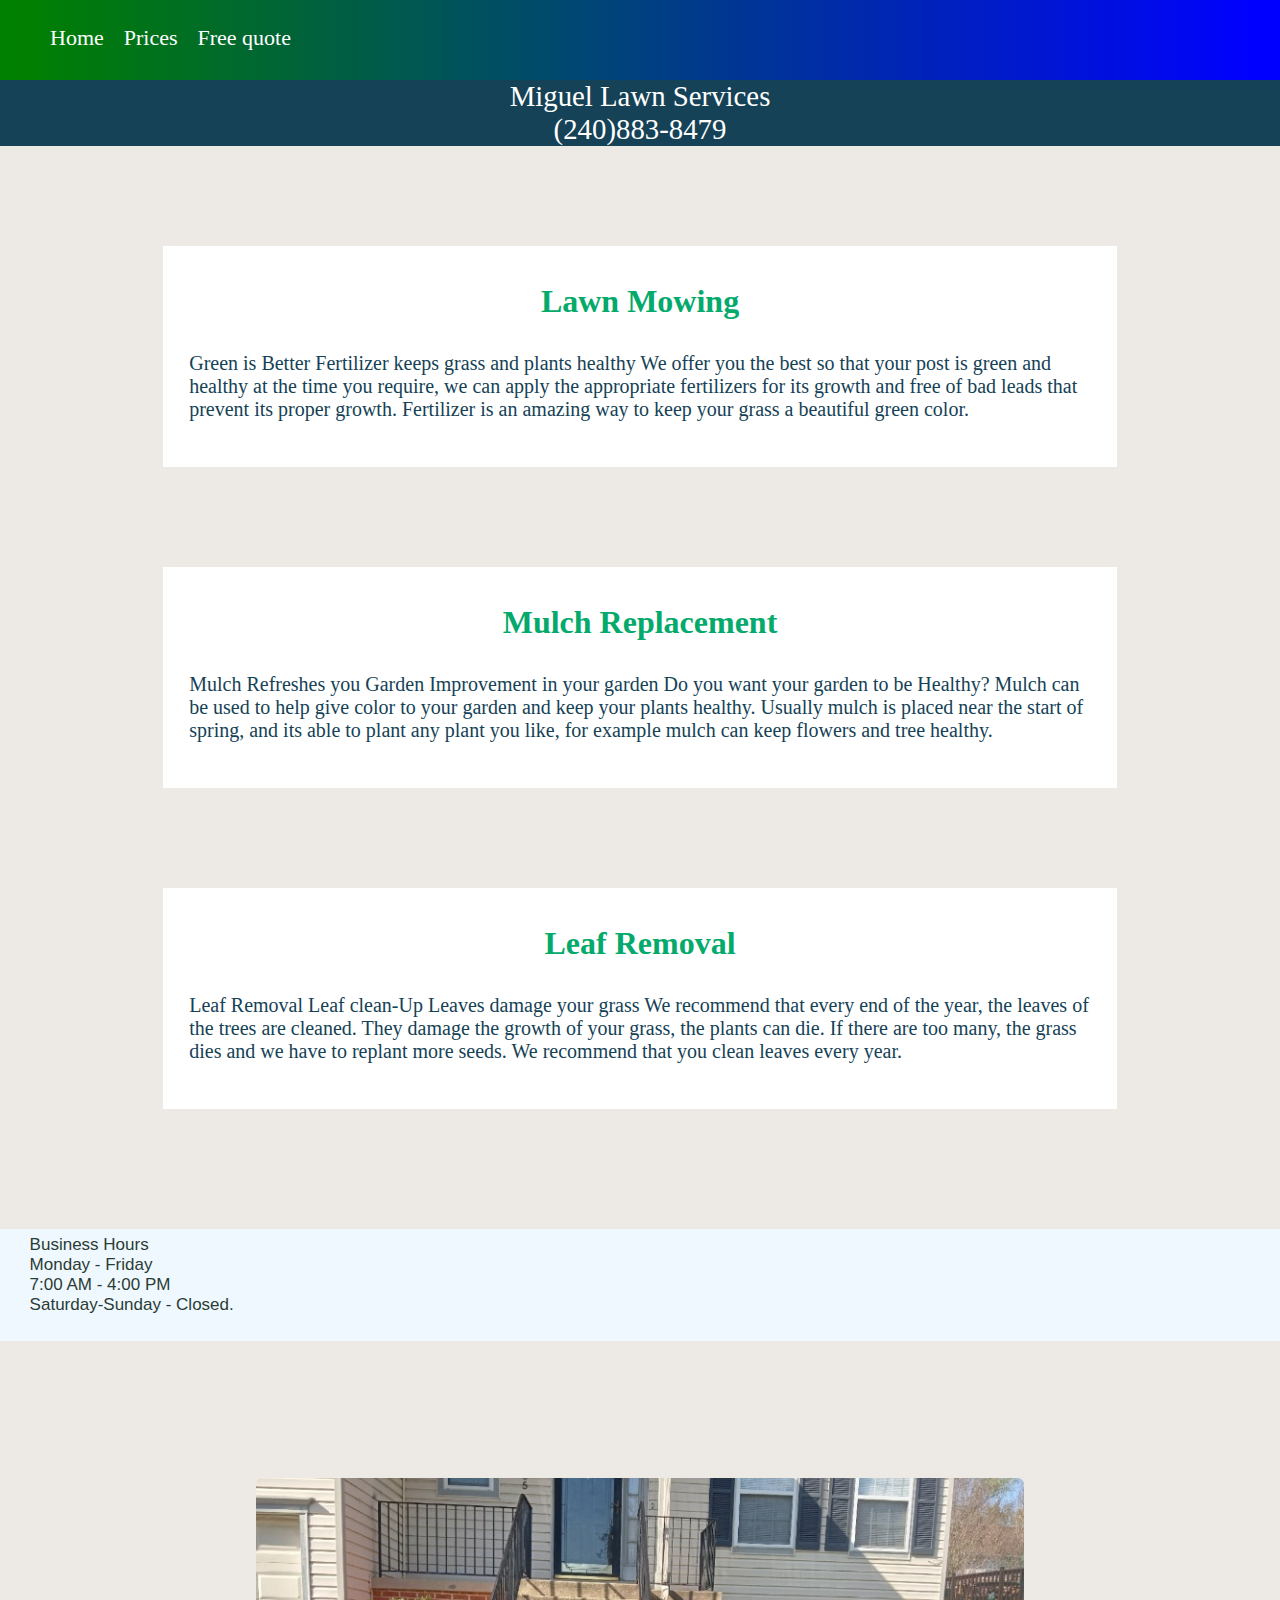
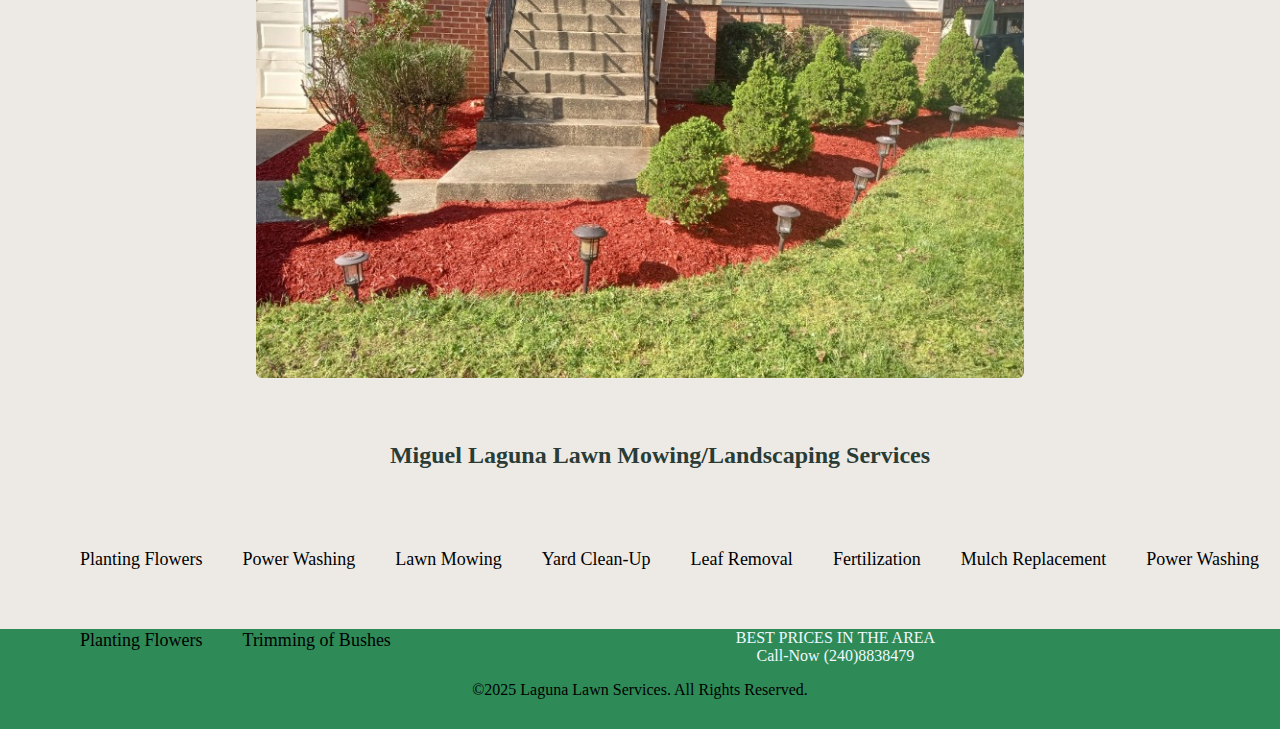
<file: index.html>
<!DOCTYPE html>
<html lang="en">

<head>
    <meta charset="UTF-8">
    <meta http-equiv="X-UA-Compatible" content="IE=edge">
    <meta name="viewport" content="width=device-width, initial-scale=1.0">
    <meta name="google-site-verification" content="pZdCBtUnB5H4bddbeAXtoJLMB3eoLyxLkDfUYJ0IXUw" />
    <meta name="description" content="miguel laguna lawn mowing, lawn mowing, green grass, laguna lawn, lanham md, 2408838479">
    <meta name="author" content="miguel laguna">
    <link rel="shortcut icon" href="./img/galeria10.jpg" type="image/x-icon">
    <link rel="stylesheet" href="navbar.css">
    <link rel="stylesheet" href="style.css">

    <title>Laguna lawn mowing Flower 🌳</title>
    <!-- Google tag (gtag.js) -->
<script async src="https://www.googletagmanager.com/gtag/js?id=G-Q1GMFGGBC6"></script>
<script>
  window.dataLayer = window.dataLayer || [];
  function gtag(){dataLayer.push(arguments);}
  gtag('js', new Date());

  gtag('config', 'G-Q1GMFGGBC6');
</script>
</head>

<body>
    <header class="navbar" id="navbar">
        <ul>
             
            <li> <a href="./" class="link" target="_top">Home</a></li>
            <li> <a href="./prices" class="link" target="_top">Prices</a></li>
            <li><a href="./free quote">Free quote</a> </li>
        </ul>
        
    </header>

    <div class="text">
        <a href="tel:12408838479" title="Call-Now For Good Services" target="_top">Miguel Lawn
            Services<br>(240)883-8479</a>
    </div>
    <div class="main">
        <div class="textx">
            <h1>Lawn Mowing</h1>
            <p>Green is Better Fertilizer keeps grass and plants healthy We offer you the best
                so that your post is green and healthy at the time you require, we can apply the appropriate fertilizers
                for its growth and free of bad
                leads that prevent its proper growth. Fertilizer is an amazing way to keep your grass a beautiful green
                color. </p>
        </div>
        <div class="textx">
            <h1>Mulch Replacement</h1>
            <p>Mulch Refreshes you Garden Improvement in your garden Do you want your garden to be
                Healthy? Mulch can be used to help give color to your garden and keep your plants healthy. Usually mulch
                is placed near the start of spring,
                and its able to plant any plant you like, for example mulch can keep flowers and tree healthy.</p>
        </div>
        <div class="textx">
            <h1>Leaf Removal</h1>
            <p>Leaf Removal Leaf clean-Up Leaves damage your grass We recommend that every end of the
                year, the leaves of the trees are cleaned. They damage the growth of your grass, the plants can die. If
                there are too many, the grass dies
                and we have to replant more seeds. We recommend that you clean leaves every year.</p>
        </div>
    </div>
    <pre id="orario">
     Business Hours
     Monday - Friday
     7:00 AM - 4:00 PM
     Saturday-Sunday - Closed.
    </pre>
    <div class="foto">
        <picture>
            <source srcset="img/galeria10.jpg" media="(min-width:1200px)">
            <source srcset="img/galeria11.jpg" media="(min-width:600px)">
            <img src="img/galeria12.jpg" alt="grass green">
        </picture>
    </div>
    <ol class="lista">
        <h2>Miguel Laguna Lawn Mowing/Landscaping Services</h2>
        <ul>Planting Flowers</ul>
        <ul>Power Washing</ul>

        <ul>Lawn Mowing</ul>
        <ul>Yard Clean-Up</ul>
        <ul>Leaf Removal</ul>
        <ul>Fertilization</ul>
        <ul>Mulch Replacement</ul>
        <ul>Power Washing</ul>
        <ul>Planting Flowers</ul>
        <ul>Trimming of Bushes</ul>
    </ol>


    <div class="pie-pagina">
        <span>BEST PRICES IN THE AREA</span><br>
        <span>Call-Now (240)8838479</span>
        <p>©2025 Laguna Lawn Services. All Rights Reserved.</p>
    </div>
    <script src="app.js"></script>
</body>

</html>
</file>
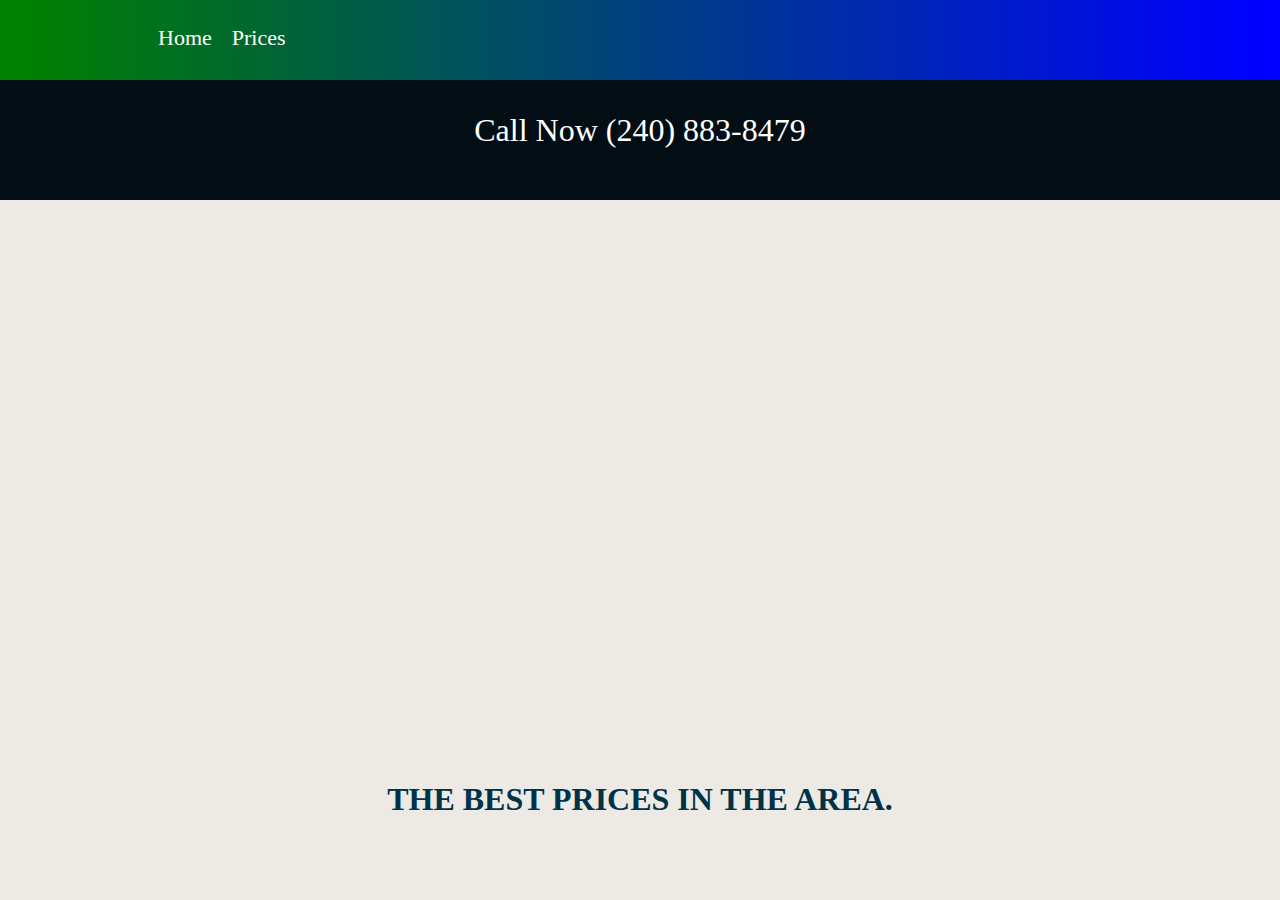
<file: free quote.html>
<!DOCTYPE html>
<html lang="en">
<head>
  <meta charset="UTF-8">
  <meta name="viewport" content="width=device-width, initial-scale=1.0">
  <link rel="stylesheet" href="free.css">
  <link rel="stylesheet" href="navbar.css">
  <title>free quote</title>
</head>
<body>
   <header>
    <div class="navbar">
     <ul>
   <li><a href="./index">Home</a></li>
   <li><a href="./prices">Prices</a></li>
   
 </ul>
    </div>
  </header>
<div class="call">
  <p>Call Now (240) 883-8479</p>
</div>
<main>
  <div class="foto">
    
  </div>
</main>
<h1>THE BEST PRICES IN THE AREA.</h1>
  
</body>
</html>
</file>
<file: navbar.css>
body{
  background-color: rgb(237, 234, 229);
  padding: 0;
  margin: 0;
}
 
.navbar{
  width: 100%;
  height: 80px;
  background:linear-gradient(90deg,green 1.47%, blue 98.47%);
  overflow: hidden;
  background-repeat: no-repeat;
}
.navbar ul{
  width: 80%;
  height: 80px;
  margin: auto;
  list-style: none;
  position: -webkit-sticky;
  position: sticky;
  top: 0; 
}
.navbar ul li{
  float: left;
}
.navbar ul li a{
  display: block;
  font-size: 22px;
  color: #fff;
  text-decoration: none;
  padding: 8px 10px;
  line-height: 60px;
}
.navbar ul li a:hover{
color: blue;
}
#navbar{
  position: -webkit-sticky;
  position: sticky;
  top: 0;
  scroll-behavior: smooth; 
}
#call{
  text-align: center;
  color: green;
}
footer{
  width: 100%;
  height: 100px;
  background-color: #003349;
}
footer p{
  color: #fff;
  text-align: center;
  font-size: 20px;
  font-family: Georgia, 'Times New Roman', Times, serif;
  padding: 16px 16px;
}
.time{
  margin-top: 26px;
  width: 80%;
  margin: auto;
  background-color: #003349;
  padding: 8px 16px;
  border-radius: .4rem;
  color: #fff;
}
h1{
text-align: center;
color: #003349;
}
</file>
<file: style.css>
body {
    padding: 0;
    margin: 0;
}


#orario {
    margin-top: 120px;
    clear: both;
    color: #2a3c35;
    font-size: 17px;
    font-family: Verdana, Geneva, Tahoma, sans-serif;
    background-color: aliceblue;
    padding: 6px 6px;
}

.main {
    width: 90%;
    margin-left: auto;
    margin-right: auto;
}

.text {
    text-align: center;
    width: 100%;
    height:auto;
    background-color: #154256;
}

.text a {
    color: #fff;     
    font-size: 1.8rem;
    text-decoration: none;
    font-family: cursive;
}

.textx {
    margin-top: 100px;
    width: 80%;
    margin-left: auto;
    margin-right: auto;
    background-color: #fff;
    padding: 16px 16px;
}

.textx h1 {
    color: #04aa6b;
}
.textx p{
padding: 10px 10px;
font-size: 20px;
color: #154256;
}

h2 {
 color: #2a3c35;    
 text-align: center;
 margin-top: 60px;
}

ul {
    font-size: 18px;
    float: left;
    color: #04aa6b;
    margin-top:60px;
    color:#000;
}

.foto {
    width: 60%;
    margin-left: auto;
    margin-right: auto;
     
}

img {
    width: 100%;
    object-fit: cover;
    height: 500px;
    margin-top: 120px;
    border-radius:0.4rem;
}

.pie-pagina {
    margin-top: 160px;
    width: 100%;
    height: 100px;
    text-align: center;
    background-color: seagreen;
}

.pie-pagina span {
    color: aliceblue;
    padding: 16px 10px;
    margin-top: 12px;
}

@media (min-width:260px) and (max-width:760px) {
    .textx {
        width: 80%;
        height: fit-content;
        text-align: justify;
        margin-left: 10%;
        margin-top: 30px;
    }
    #pie {
        margin-top: 160px;
    }
    .foto {
        width: 98%;
        margin-left: auto;
        margin-right: auto;
         
    }
    img {
        width: 100%;
        object-fit: cover;
        height: 400px;
        margin-top: 120px;
        border-radius:0.4rem;
    }
    ul {
        font-size: 18px;
        float: left;
        color: #04aa6b;
        margin-top: auto;
        color:#000;
    }
     
}
@media (min-width:760px) and (max-width:1060px){
.lista ul{
padding: 12px 12px;
color: #154256;
margin-top: 14px;


}
}
</file>
<file: free.css>
body{
  padding: 0;
  margin: 0;
}
.call{
  background-color: #020e13;
  width: 100%;
  height: 120px;
  overflow: hidden;
}
.call p{
  text-align: center;
  color: #fff;
  font-size:xx-large;
}
 
.foto {
  width: 100%;
  height: 560px;
  background-image: url(https://lagunagreen.org/img/galeria11.jpg);
  background-repeat: no-repeat;
  background-size: cover;
  background-position: 50%;
}
</file>
